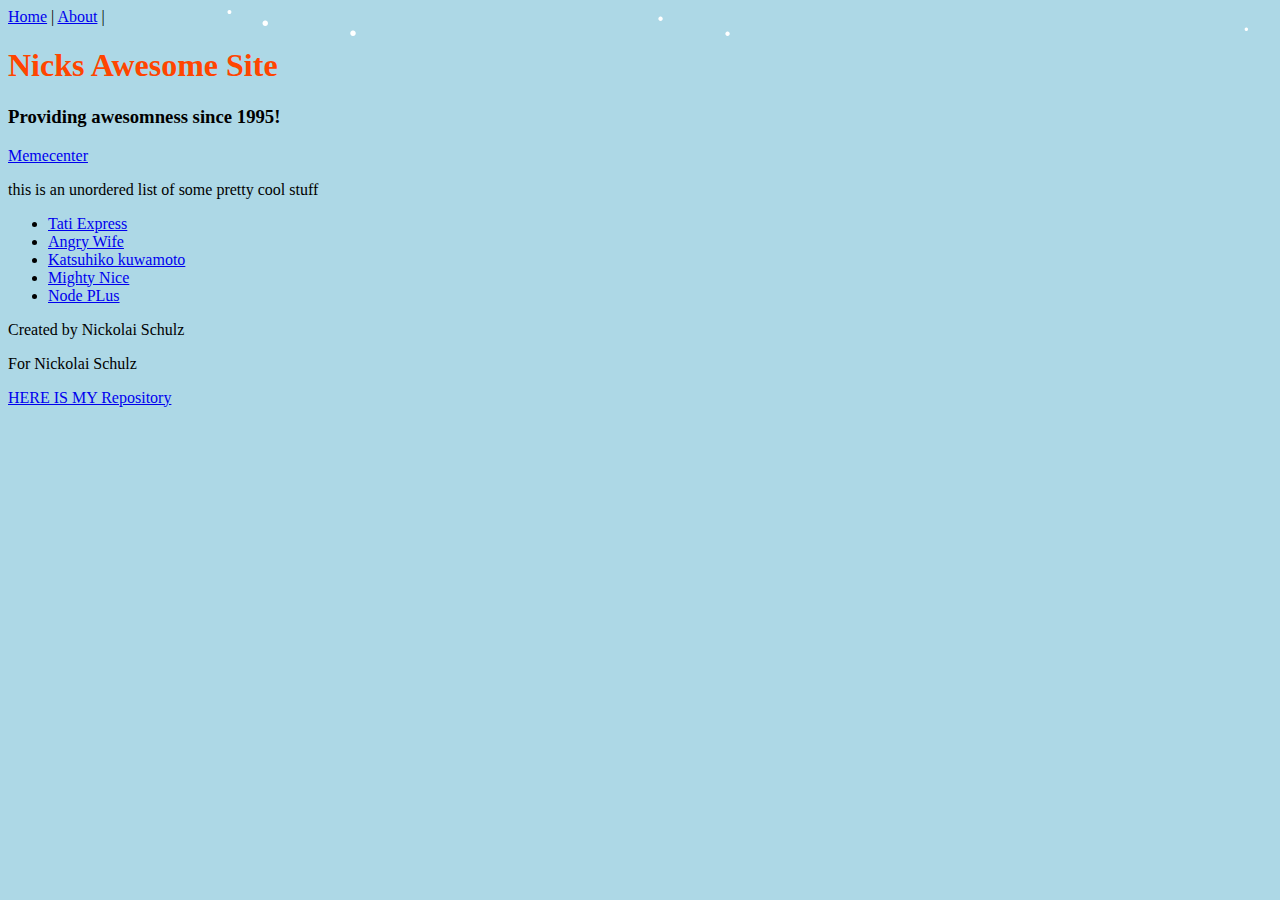
<file: index.html>
<!DOCTYPE html>
<html lang="en">
    <nav><a href="index.html">Home</a> |
    <a href="about.html">About</a> | </nav>
    <header>
        <link rel="stylesheet" href="main.css">
    <h1>Nicks Awesome Site</h1>
    <h3>Providing awesomness since 1995!</h3>
    </header>
    <head>
        <script src="snowstormv144_20131208/snowstorm.js"></script>
    <meta charset="utf-8">
    <title>Nicks Cool Site</title>
    </head>
<body>
    <a href="http://www.memecenter.com">Memecenter</a> 
    <section>
    <p>this is an unordered list of some pretty cool stuff</p>
    <ul>
    <li><a href="http://tati-express.arte.tv/fr/#/">Tati Express</a></li>
    <li><a href="http://www.angrywifegame.com/">Angry Wife</a></li>
    <li><a href="http://katsuhikokuwamoto.com/">Katsuhiko kuwamoto</a></li>
    <li><a href="http://mightynice.com.au/">Mighty Nice</a></li>
    <li><a href="http://www.nodeplus.com.cn/">Node PLus</a></li>
    </ul>
    </section>
    <link rel="stylesheet" href="main.css">
    </body>
    <footer>
        <p></p>
        <p></p>
    <p>Created by Nickolai Schulz</p>
    <p>For Nickolai Schulz</p>
    <a href="https://github.com/Nschulz1/Nschulz1.github.io">HERE IS MY Repository</a>
    </footer>
    
    
</html>
</file>
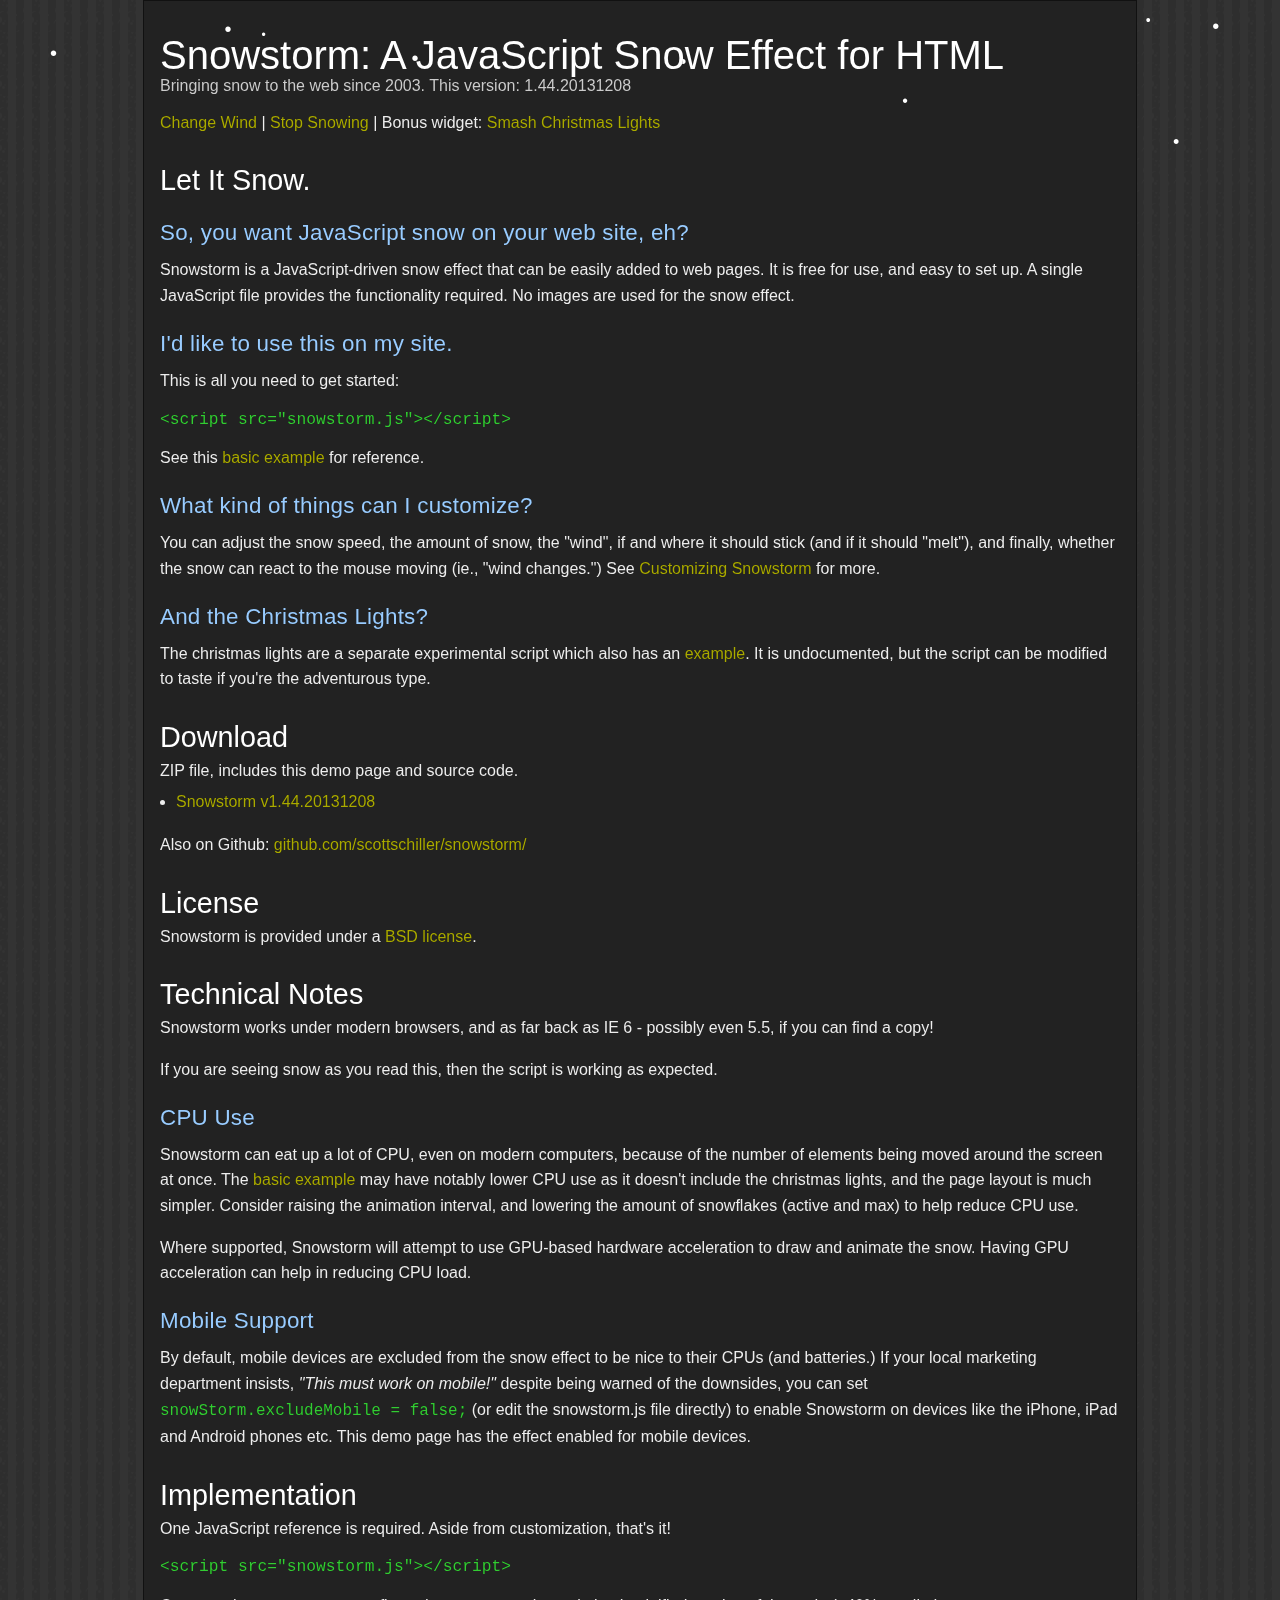
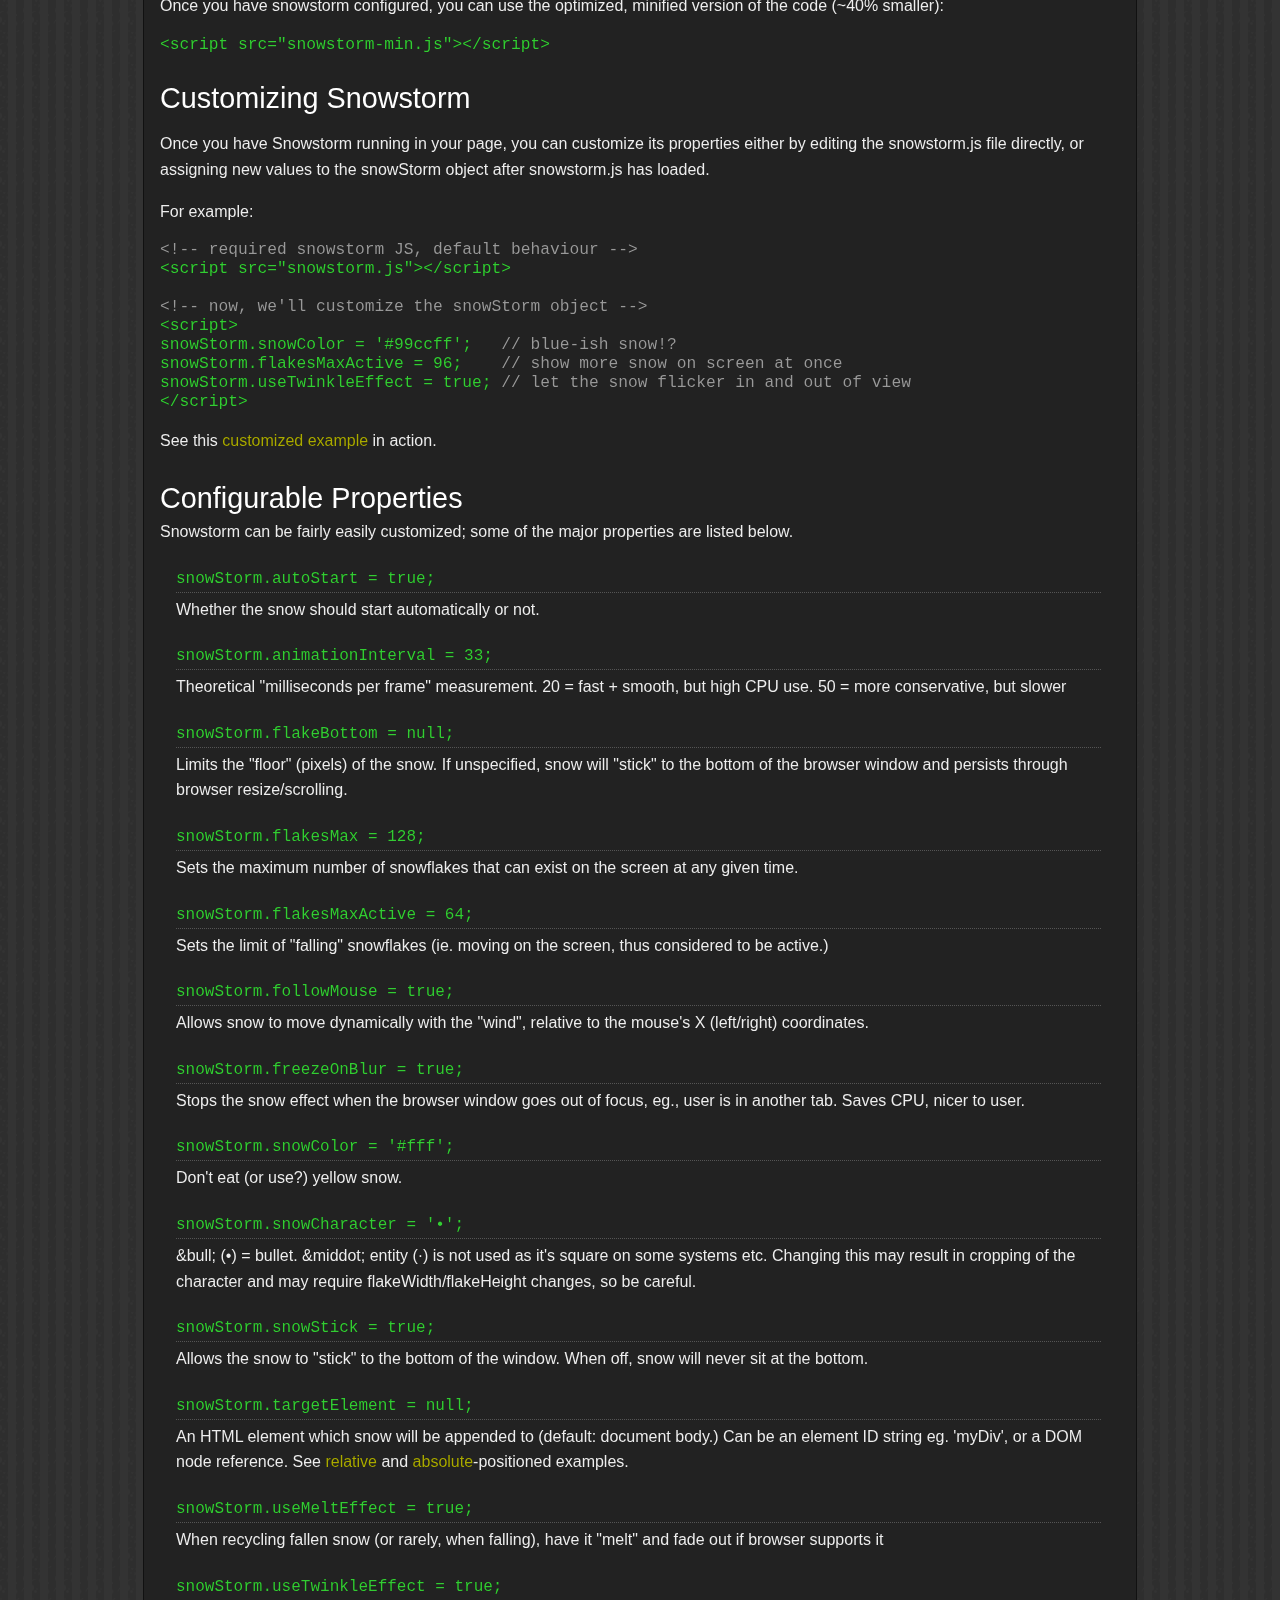
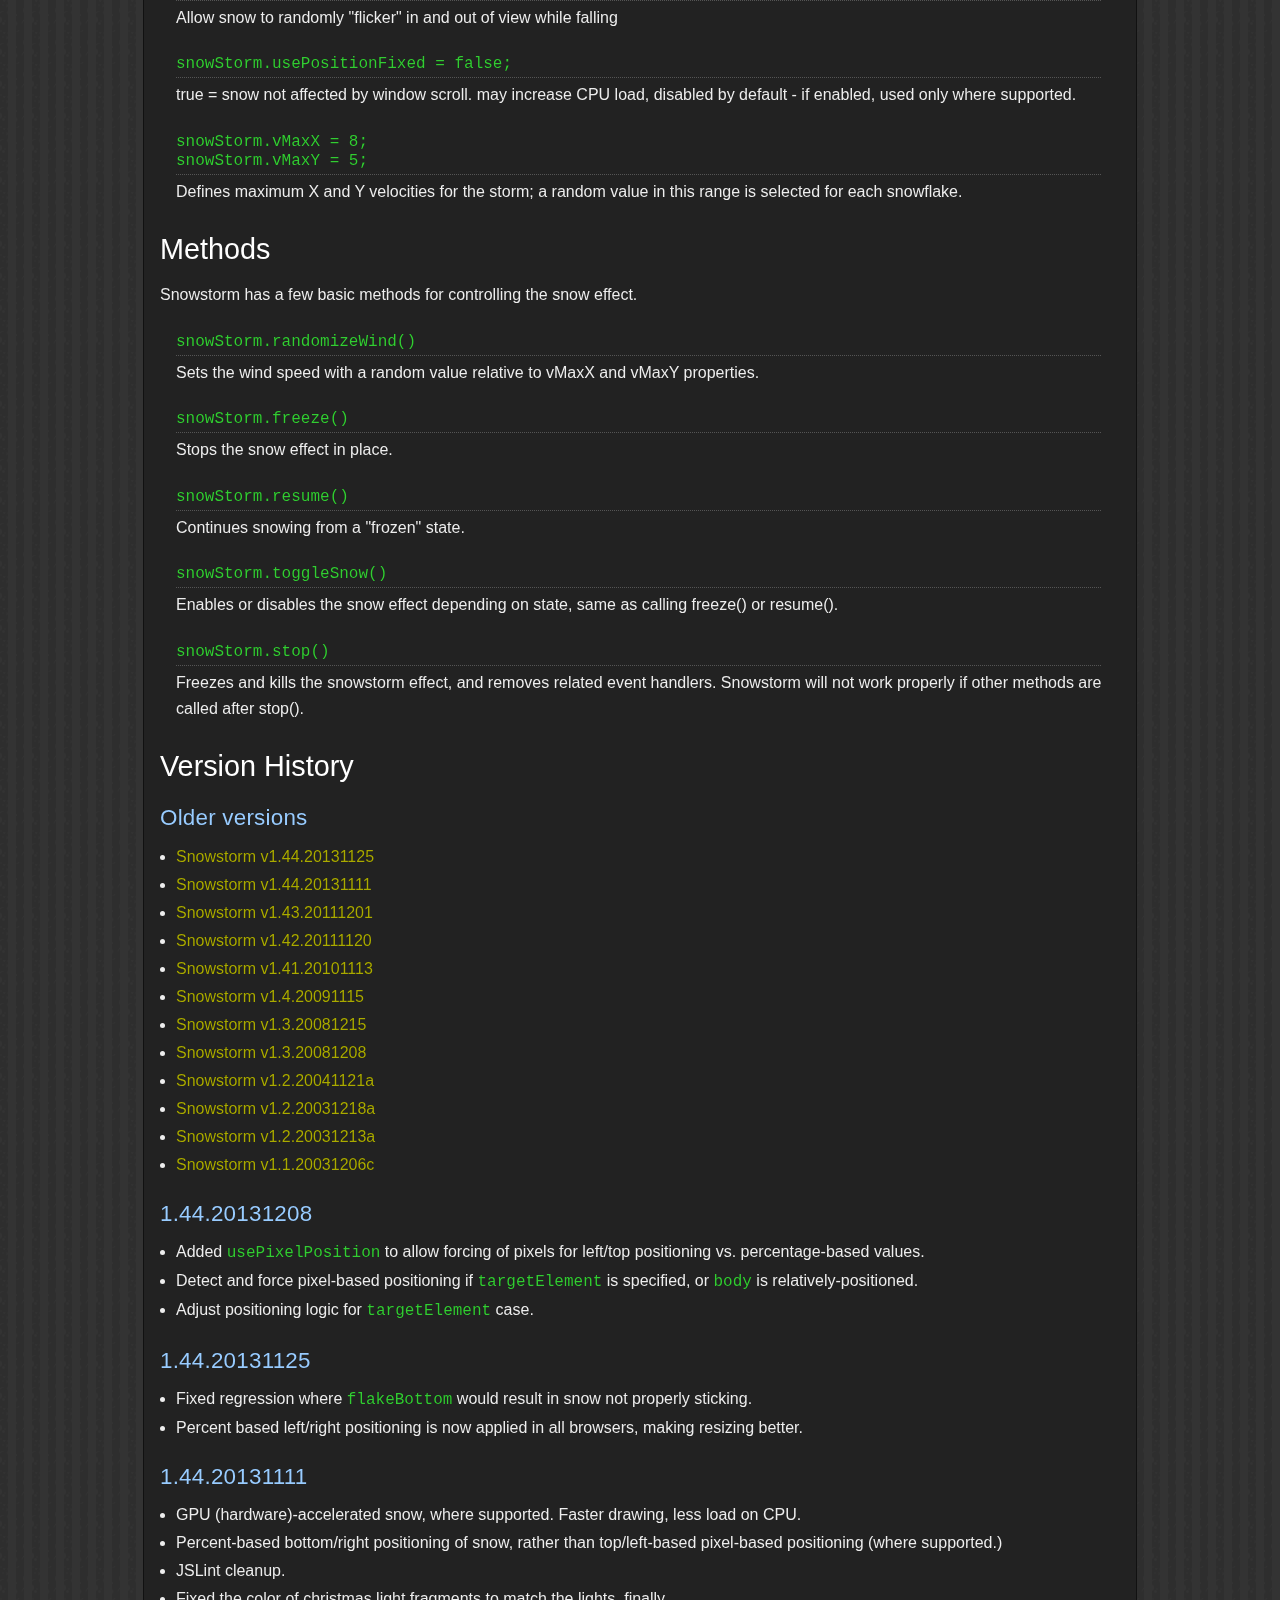
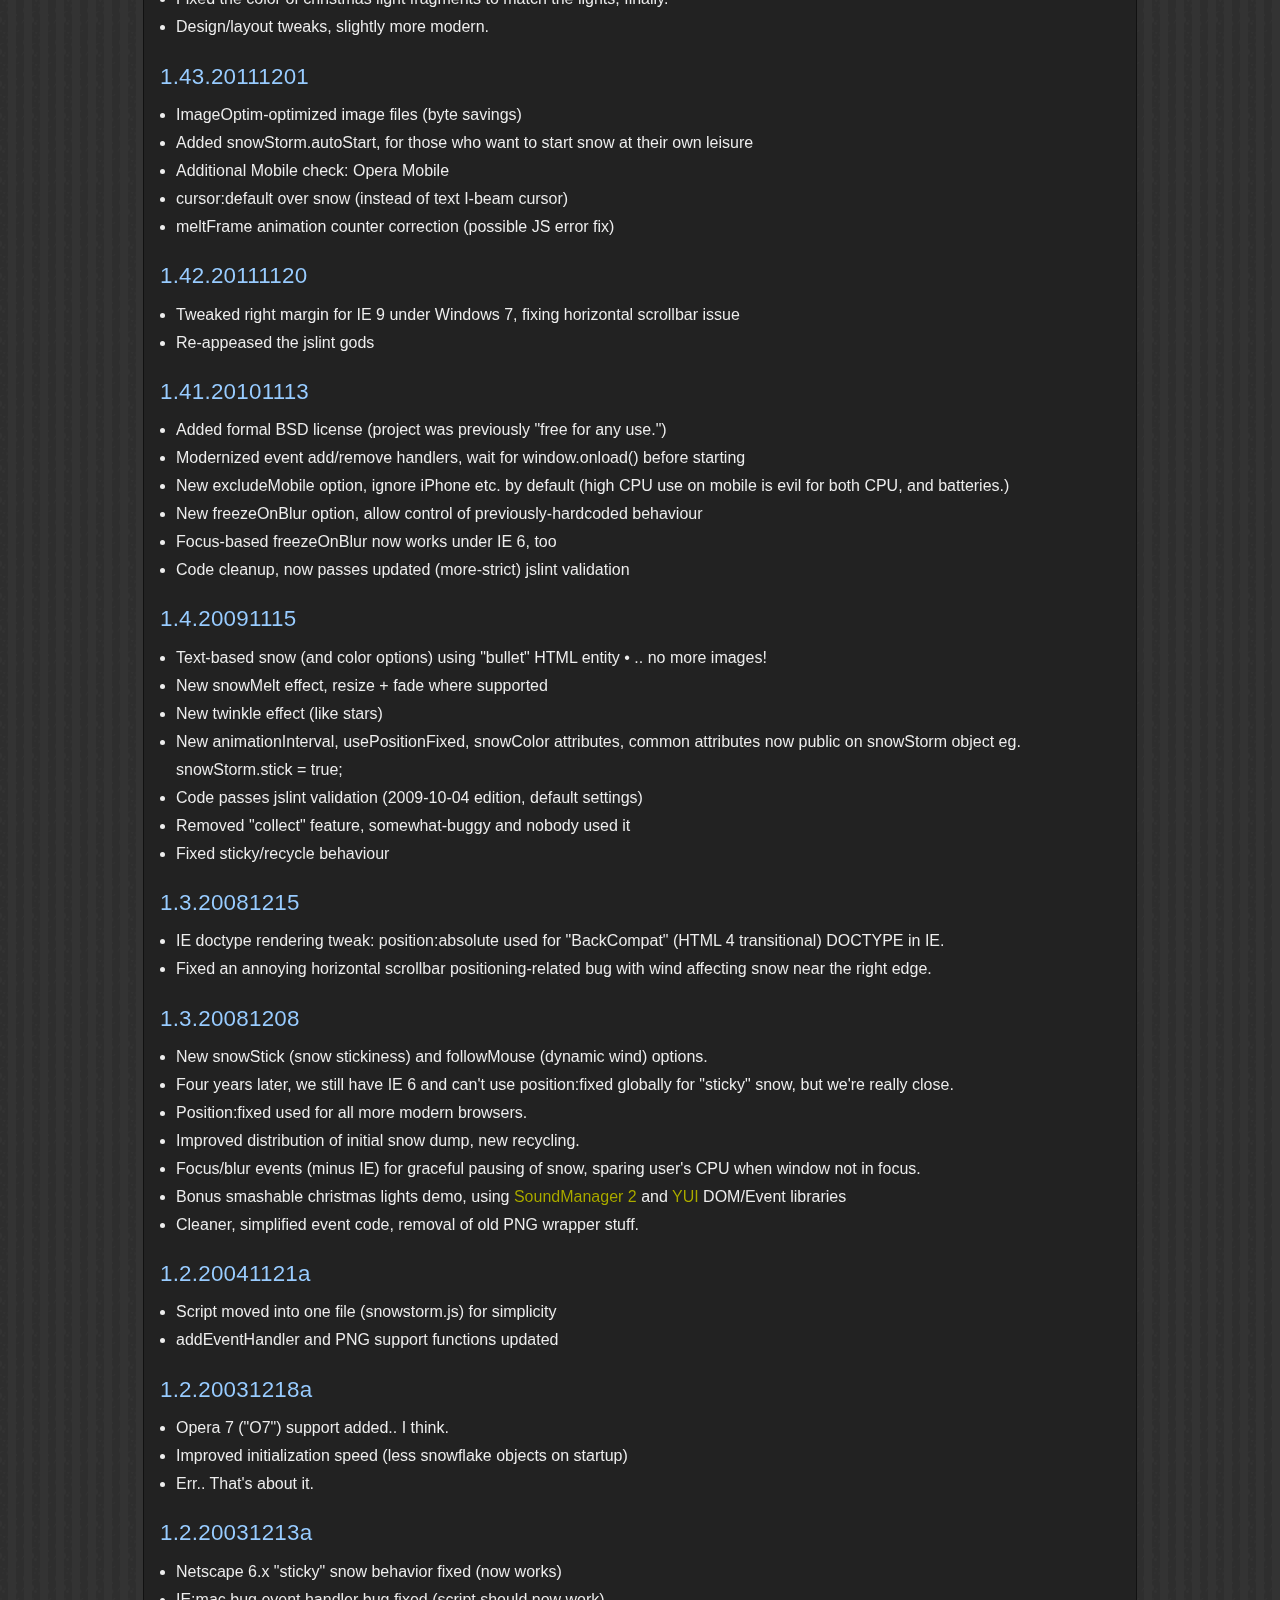
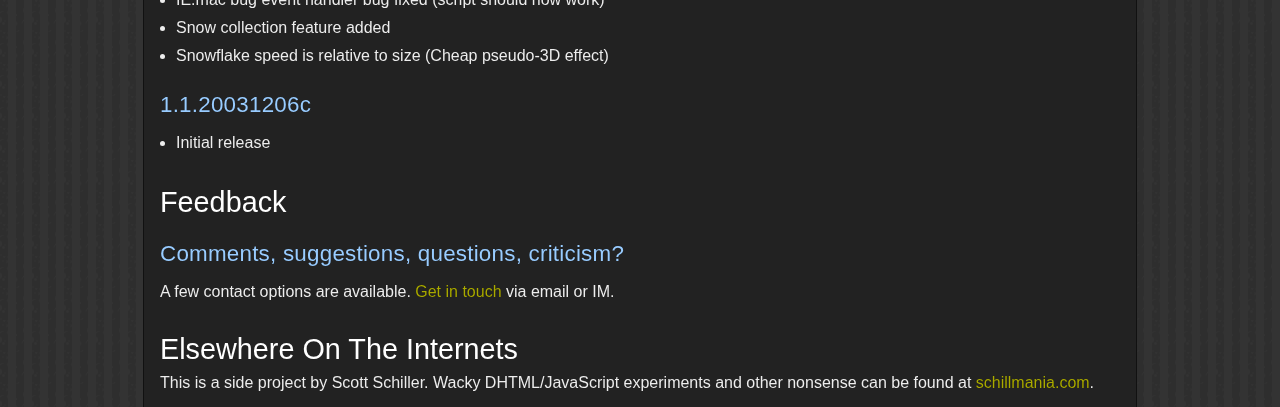
<file: snowstormv144_20131208/index.html>
<!DOCTYPE html PUBLIC "-//W3C//DTD XHTML 1.0 Strict//EN"
	"http://www.w3.org/TR/xhtml1/DTD/xhtml1-strict.dtd">
<html>
<head>
<title>JavaScript Snow: DHTML Snowstorm. Making it snow on the internets since 2003.</title>
<meta name="robots" content="noindex" />
<meta http-equiv="Content-Type" content="text/html; charset=windows-1252" />
<meta name="description" content="Realistic JavaScript snow effect for your web site. Free for any use. BSD license. Includes wind, velocity, &quot;sticky&quot; snow and fading effects. Single file, easy to set up and customize." />
<meta name="keywords" content="DHTML Snowstorm, DHTML snow, javascript snow, snow effect, Scott Schiller, Schill, Schillmania" />
<meta name="author" content="Scott Schiller" />
<meta name="copyright" content="Copyright (C) 2003 Scott Schiller" />
<meta name="language" content="en-us" />
<link type="text/css" rel="stylesheet" href="demo/demo_default.css" />

<!-- Copy the <script> tag into your own page(s) for the snow effect. That is all! (No CSS etc. is needed) -->
<script src="snowstorm.js"></script>

<!-- for the Snowstorm homepage, allow the demo to run on iPhone and mobile devices. -->
<script>snowStorm.excludeMobile = false;</script>

<!-- bonus christmas light stuff, not required for snowstorm -->
<script src="lights/soundmanager2-nodebug-jsmin.js"></script>
<script src="http://yui.yahooapis.com/combo?2.6.0/build/yahoo-dom-event/yahoo-dom-event.js&2.6.0/build/animation/animation-min.js"></script>
<script src="lights/christmaslights.js"></script>

</head>

<body>

<div id="lights">
 <!-- lights go here -->
</div>

<div id="container">

 <div id="content">

 <h1>Snowstorm: A JavaScript Snow Effect for HTML</h1>
 <p class="alt noTop">Bringing snow to the web since 2003. This version: 1.44.20131208</p>

 <p>
  <a href="#" onclick="snowStorm.randomizeWind();return false">Change Wind</a> | <a href="#" onclick="snowStorm.stop();return false">Stop Snowing</a> | Bonus widget: <a href="lights/" onclick="if (document.location.protocol != 'http') this.href=this.href+'index.html'">Smash Christmas Lights</a>
 </p>
 <p id="special" class="special">(Note: Christmas Lights are incompatible with IE 6 because of PNG images.)</p>

 <h2>Let It Snow.</h2>

 <h3>So, you want JavaScript snow on your web site, eh?</h3>
 
 <p class="first">Snowstorm is a JavaScript-driven snow effect that can be easily added to web pages. It is free for use, and easy to set up. A single JavaScript file provides the functionality required. No images are used for the snow effect.</p>

 <h3>I'd like to use this on my site.</h3>

 <p>This is all you need to get started:</p>

 <p>
  <pre>&lt;script src="snowstorm.js"&gt;&lt;/script&gt;</pre>
 </p>

 <p>See this <a href="basic-example.html" title="Simple Snowstorm demo">basic example</a> for reference.</p>

 <h3>What kind of things can I customize?</h3>

 <p>You can adjust the snow speed, the amount of snow, the "wind", if and where it should stick (and if it should "melt"), and finally, whether the snow can react to the mouse moving (ie., "wind changes.") See <a href="#customizing" title="Customizing snow storm behaviour">Customizing Snowstorm</a> for more.</p>

 <h3>And the Christmas Lights?</h3>

 <p>The christmas lights are a separate experimental script which also has an <a href="lights/" onclick="if (document.location.protocol != 'http') this.href=this.href+'index.html'">example</a>. It is undocumented, but the script can be modified to taste if you're the adventurous type.</p>

 <h2 id="download">Download</h2>
 <p class="first">ZIP file, includes this demo page and source code.</p>

 <ul>
  <li><a href="http://www.schillmania.com/projects/snowstorm/snowstormv144_20131208.zip">Snowstorm v1.44.20131208</a></li>
 </ul>

 <p>Also on Github: <a href="http://github.com/scottschiller/snowstorm/">github.com/scottschiller/snowstorm/</a></p>

 <h2 id="license">License</h2>
 <p class="first">Snowstorm is provided under a <a href="license.txt" title="Snowstorm BSD license">BSD license</a>.</p>

 <h2 id="technotes">Technical Notes</h2>

 <p class="first">Snowstorm works under modern browsers, and as far back as IE 6 - possibly even 5.5, if you can find a copy!</p>
 <p>If you are seeing snow as you read this, then the script is working as expected.</p>

 <h3>CPU Use</h3>

 <p class="first">Snowstorm can eat up a lot of CPU, even on modern computers, because of the number of elements being moved around the screen at once. The <a href="basic-example.html" title="Simple Snowstorm demo">basic example</a> may have notably lower CPU use as it doesn't include the christmas lights, and the page layout is much simpler. Consider raising the animation interval, and lowering the amount of snowflakes (active and max) to help reduce CPU use.</p>

 <p>Where supported, Snowstorm will attempt to use GPU-based hardware acceleration to draw and animate the snow. Having GPU acceleration can help in reducing CPU load.</p>

 <h3>Mobile Support</h3>

 <p>By default, mobile devices are excluded from the snow effect to be nice to their CPUs (and batteries.) If your local marketing department insists, <i>"This must work on mobile!"</i> despite being warned of the downsides, you can set <code style="white-space:nowrap">snowStorm.excludeMobile = false;</code> (or edit the snowstorm.js file directly) to enable Snowstorm on devices like the iPhone, iPad and Android phones etc. This demo page has the effect enabled for mobile devices.</p>

 <h2 id="howto">Implementation</h2>

 <p class="first">One JavaScript reference is required. Aside from customization, that's it!</p>

<pre>
&lt;script src="snowstorm.js"&gt;&lt;/script&gt;
</pre>

 <p>Once you have snowstorm configured, you can use the optimized, minified version of the code (~40% smaller):</p>

 <p>
  <pre>&lt;script src="snowstorm-min.js"&gt;&lt;/script&gt;</pre>
 </p>

 <h2 id="customizing">Customizing Snowstorm</h2>

 <p>Once you have Snowstorm running in your page, you can customize its properties either by editing the snowstorm.js file directly, or assigning new values to the snowStorm object after snowstorm.js has loaded.</p>

 <p>For example:</p>

<pre>
<span>&lt;!-- required snowstorm JS, default behaviour --&gt;</span>
&lt;script src="snowstorm.js"&gt;&lt;/script&gt;

<span>&lt;!-- now, we'll customize the snowStorm object --&gt;</span>
&lt;script&gt;
snowStorm.snowColor = '#99ccff'; <span>  // blue-ish snow!?</span>
snowStorm.flakesMaxActive = 96;  <span>  // show more snow on screen at once</span>
snowStorm.useTwinkleEffect = true; <span>// let the snow flicker in and out of view</span>
&lt;/script&gt;
</pre>

 <p>See this <a href="basic-example-customized.html" title="Snowstorm with custom options">customized example</a> in action.</p>

 <h2 id="properties">Configurable Properties</h2>

 <p class="first">Snowstorm can be fairly easily customized; some of the major properties are listed below.</p>

 <dl>

  <dt><code>snowStorm.autoStart = true;</code></dt>
  <dd>Whether the snow should start automatically or not.</dd>

  <dt><code>snowStorm.animationInterval = 33;</code></dt>
  <dd>Theoretical "milliseconds per frame" measurement. 20 = fast + smooth, but high CPU use. 50 = more conservative, but slower</dd>

  <dt><code>snowStorm.flakeBottom = null;</code></dt>
  <dd>Limits the "floor" (pixels) of the snow. If unspecified, snow will "stick" to the bottom of the browser window and persists through browser resize/scrolling.</dd>

  <dt><code>snowStorm.flakesMax = 128;</code></dt>
  <dd>Sets the maximum number of snowflakes that can exist on the screen at any given time.</dd>

  <dt><code>snowStorm.flakesMaxActive = 64;</code></dt>
  <dd>Sets the limit of "falling" snowflakes (ie. moving on the screen, thus considered to be active.)</dd>

  <dt><code>snowStorm.followMouse = true;</code></dt>
  <dd>Allows snow to move dynamically with the "wind", relative to the mouse's X (left/right) coordinates.</dd>

  <dt><code>snowStorm.freezeOnBlur = true;</code></dt>
  <dd>Stops the snow effect when the browser window goes out of focus, eg., user is in another tab. Saves CPU, nicer to user.</dd>

  <dt><code>snowStorm.snowColor = '#fff';</code></dt>
  <dd>Don't eat (or use?) yellow snow.</dd>

  <dt><code>snowStorm.snowCharacter = '&bull;';</code></dt>
  <dd>&amp;bull; (&bull;) = bullet. &amp;middot; entity (&middot;) is not used as it's square on some systems etc. Changing this may result in cropping of the character and may require flakeWidth/flakeHeight changes, so be careful.</dd>

  <dt><code>snowStorm.snowStick = true;</code></dt>
  <dd>Allows the snow to "stick" to the bottom of the window. When off, snow will never sit at the bottom.</dd>

  <dt><code>snowStorm.targetElement = null;</code></dt>
  <dd>An HTML element which snow will be appended to (default: document body.) Can be an element ID string eg. 'myDiv', or a DOM node reference. See <a href="target-element-relative-example.html">relative</a> and <a href="target-element-absolute-example.html">absolute</a>-positioned examples.</dd>

  <dt><code>snowStorm.useMeltEffect = true;</code></dt>
  <dd>When recycling fallen snow (or rarely, when falling), have it "melt" and fade out if browser supports it</dd>

  <dt><code>snowStorm.useTwinkleEffect = true;</code></dt>
  <dd>Allow snow to randomly "flicker" in and out of view while falling</dd>

  <dt><code>snowStorm.usePositionFixed = false;</code></dt>
  <dd>true = snow not affected by window scroll. may increase CPU load, disabled by default - if enabled, used only where supported.</dd>

  <dt><code>snowStorm.vMaxX = 8;<br />snowStorm.vMaxY = 5;</code></dt>
  <dd>Defines maximum X and Y velocities for the storm; a random value in this range is selected for each snowflake.</dd>

 </dl>

 <h2 id="methods">Methods</h2>

 <p>Snowstorm has a few basic methods for controlling the snow effect.</p>

 <dl>

  <dt><code>snowStorm.randomizeWind()</code></dt>
  <dd>Sets the wind speed with a random value relative to vMaxX and vMaxY properties.</dd>

  <dt><code>snowStorm.freeze()</code></dt>
  <dd>Stops the snow effect in place.</dd>

  <dt><code>snowStorm.resume()</code></dt>
  <dd>Continues snowing from a "frozen" state.</dd>

  <dt><code>snowStorm.toggleSnow()</code></dt>
  <dd>Enables or disables the snow effect depending on state, same as calling freeze() or resume().</dd>

  <dt><code>snowStorm.stop()</code></dt>
  <dd>Freezes and kills the snowstorm effect, and removes related event handlers. Snowstorm will not work properly if other methods are called after stop().</dd>

 </dl>

 <h2 id="versionhistory">Version History</h2>

 <h3 id="oldversions">Older versions</h3>
 <ul>
  <li><a href="http://www.schillmania.com/projects/snowstorm/snowstormv144_20131125.zip">Snowstorm v1.44.20131125</a></li>
  <li><a href="http://www.schillmania.com/projects/snowstorm/snowstormv144_20131111.zip">Snowstorm v1.44.20131111</a></li>
  <li><a href="http://www.schillmania.com/projects/snowstorm/snowstormv143_20111201.zip">Snowstorm v1.43.20111201</a></li>
  <li><a href="http://www.schillmania.com/projects/snowstorm/snowstormv142_20111120.zip">Snowstorm v1.42.20111120</a></li>
  <li><a href="http://www.schillmania.com/projects/snowstorm/snowstormv141_20101113.zip">Snowstorm v1.41.20101113</a></li>
  <li><a href="http://www.schillmania.com/projects/snowstorm/snowstormv14_20091115.zip">Snowstorm v1.4.20091115</a></li>
  <li><a href="http://www.schillmania.com/projects/snowstorm/snowstormv13_20081215.zip">Snowstorm v1.3.20081215</a></li>
  <li><a href="http://www.schillmania.com/projects/snowstorm/snowstormv13_20081208.zip">Snowstorm v1.3.20081208</a></li>
  <li><a href="http://www.schillmania.com/projects/snowstorm/snowstorm_20041121a.zip">Snowstorm v1.2.20041121a</a></li>
  <li><a href="http://www.schillmania.com/projects/snowstorm/snowstorm_20031218a.zip">Snowstorm v1.2.20031218a</a></li>
  <li><a href="http://www.schillmania.com/projects/snowstorm/snowstorm_20031213a.zip">Snowstorm v1.2.20031213a</a></li>
  <li><a href="http://www.schillmania.com/projects/snowstorm/snowstorm_20031206c.zip">Snowstorm v1.1.20031206c</a></li>
 </ul>

 <h3>1.44.20131208</h3>
 <ul>
  <li>Added <code>usePixelPosition</code> to allow forcing of pixels for left/top positioning vs. percentage-based values.</li>
  <li>Detect and force pixel-based positioning if <code>targetElement</code> is specified, or <code>body</code> is relatively-positioned.</li>
  <li>Adjust positioning logic for <code>targetElement</code> case.</li>
 </ul>


 <h3>1.44.20131125</h3>
 <ul>
  <li>Fixed regression where <code>flakeBottom</code> would result in snow not properly sticking.</li>
  <li>Percent based left/right positioning is now applied in all browsers, making resizing better.</li>
 </ul>

 <h3>1.44.20131111</h3>
 <ul>
  <li>GPU (hardware)-accelerated snow, where supported. Faster drawing, less load on CPU.</li>
  <li>Percent-based bottom/right positioning of snow, rather than top/left-based pixel-based positioning (where supported.)</li>
  <li>JSLint cleanup.</li>
  <li>Fixed the color of christmas light fragments to match the lights, finally.</li>
  <li>Design/layout tweaks, slightly more modern.</li>
 </ul>

 <h3>1.43.20111201</h3>
 <ul>
  <li>ImageOptim-optimized image files (byte savings)</li>
  <li>Added snowStorm.autoStart, for those who want to start snow at their own leisure</li>
  <li>Additional Mobile check: Opera Mobile</li>
  <li>cursor:default over snow (instead of text I-beam cursor)</li>
  <li>meltFrame animation counter correction (possible JS error fix)</li>
 </ul>

 <h3>1.42.20111120</h3>
 <ul>
  <li>Tweaked right margin for IE 9 under Windows 7, fixing horizontal scrollbar issue</li>
  <li>Re-appeased the jslint gods</li>
 </ul>

 <h3>1.41.20101113</h3>
 <ul>
  <li>Added formal BSD license (project was previously "free for any use.")</li>
  <li>Modernized event add/remove handlers, wait for window.onload() before starting</li>
  <li>New excludeMobile option, ignore iPhone etc. by default (high CPU use on mobile is evil for both CPU, and batteries.)</li>
  <li>New freezeOnBlur option, allow control of previously-hardcoded behaviour</li>
  <li>Focus-based freezeOnBlur now works under IE 6, too</li>
  <li>Code cleanup, now passes updated (more-strict) jslint validation</li>
 </ul>

 <h3>1.4.20091115</h3>
 <ul>
  <li>Text-based snow (and color options) using "bullet" HTML entity &bull; .. no more images!</li>
  <li>New snowMelt effect, resize + fade where supported</li>
  <li>New twinkle effect (like stars)</li>
  <li>New animationInterval, usePositionFixed, snowColor attributes, common attributes now public on snowStorm object eg. snowStorm.stick = true;</li>
  <li>Code passes jslint validation (2009-10-04 edition, default settings)</li>
  <li>Removed "collect" feature, somewhat-buggy and nobody used it</li>
  <li>Fixed sticky/recycle behaviour</li>
 </ul>

 <h3>1.3.20081215</h3>
 <ul>
  <li>IE doctype rendering tweak: position:absolute used for "BackCompat" (HTML 4 transitional) DOCTYPE in IE.</li>
  <li>Fixed an annoying horizontal scrollbar positioning-related bug with wind affecting snow near the right edge.</li>
 </ul>

 <h3>1.3.20081208</h3>
 <ul>
  <li>New snowStick (snow stickiness) and followMouse (dynamic wind) options.</li>
  <li>Four years later, we still have IE 6 and can't use position:fixed globally for "sticky" snow, but we're really close.</li>
  <li>Position:fixed used for all more modern browsers.</li>
  <li>Improved distribution of initial snow dump, new recycling.</li>
  <li>Focus/blur events (minus IE) for graceful pausing of snow, sparing user's CPU when window not in focus.</li>
  <li>Bonus smashable christmas lights demo, using <a href="http://schillmania.com/projects/soundmanager2/" title="JavaScript Sound api, play mp3s with JavaScript">SoundManager 2</a> and <a href="http://developer.yahoo.com/yui/" title="Yahoo! User Interface Library">YUI</a> DOM/Event libraries</li>
  <li>Cleaner, simplified event code, removal of old PNG wrapper stuff.</li>
 </ul>

 <h3>1.2.20041121a</h3>
 <ul>
  <li>Script moved into one file (snowstorm.js) for simplicity</li>
  <li>addEventHandler and PNG support functions updated</li>
 </ul>

 <h3>1.2.20031218a</h3>
 <ul>
  <li>Opera 7 ("O7") support added.. I think.</li>
  <li>Improved initialization speed (less snowflake objects on startup)</li>
  <li>Err.. That's about it.</li>
 </ul>

 <h3>1.2.20031213a</h3>
 <ul>
  <li>Netscape 6.x "sticky" snow behavior fixed (now works)</li>
  <li>IE:mac bug event handler bug fixed (script should now work)</li>
  <li>Snow collection feature added</li>
  <li>Snowflake speed is relative to size (Cheap pseudo-3D effect)</li>
 </ul>

 <h3>1.1.20031206c</h3>
 <ul>
  <li>Initial release</li>
 </ul>

 <h2 id="feedback">Feedback</h2>
 <h3>Comments, suggestions, questions, criticism?</h3>
 <p class="first">
   A few contact options are available. <a href="http://schillmania.com/content/react/contact/" title="Scott Schiller's contact information">Get in touch</a> via email or IM.
 </p>

 <h2 id="elsewhere">Elsewhere On The Internets</h2>
 <p class="first">
  This is a side project by Scott Schiller. Wacky DHTML/JavaScript experiments and other nonsense can be found at <a href="http://www.schillmania.com/" title="Scott's personal experimental DHTML site">schillmania.com</a>.
 </p>

 </div>

</div>

<!-- stats/counter stuff for my web site. You don't need this for the snow effect to work. -->
<script type="text/javascript" src="http://include.reinvigorate.net/re_.js"></script>
<script type="text/javascript">
try {
reinvigorate.track("vq4zg-s08a9v69iv");
} catch(err) {}
</script>

</body>
</html>
</file>
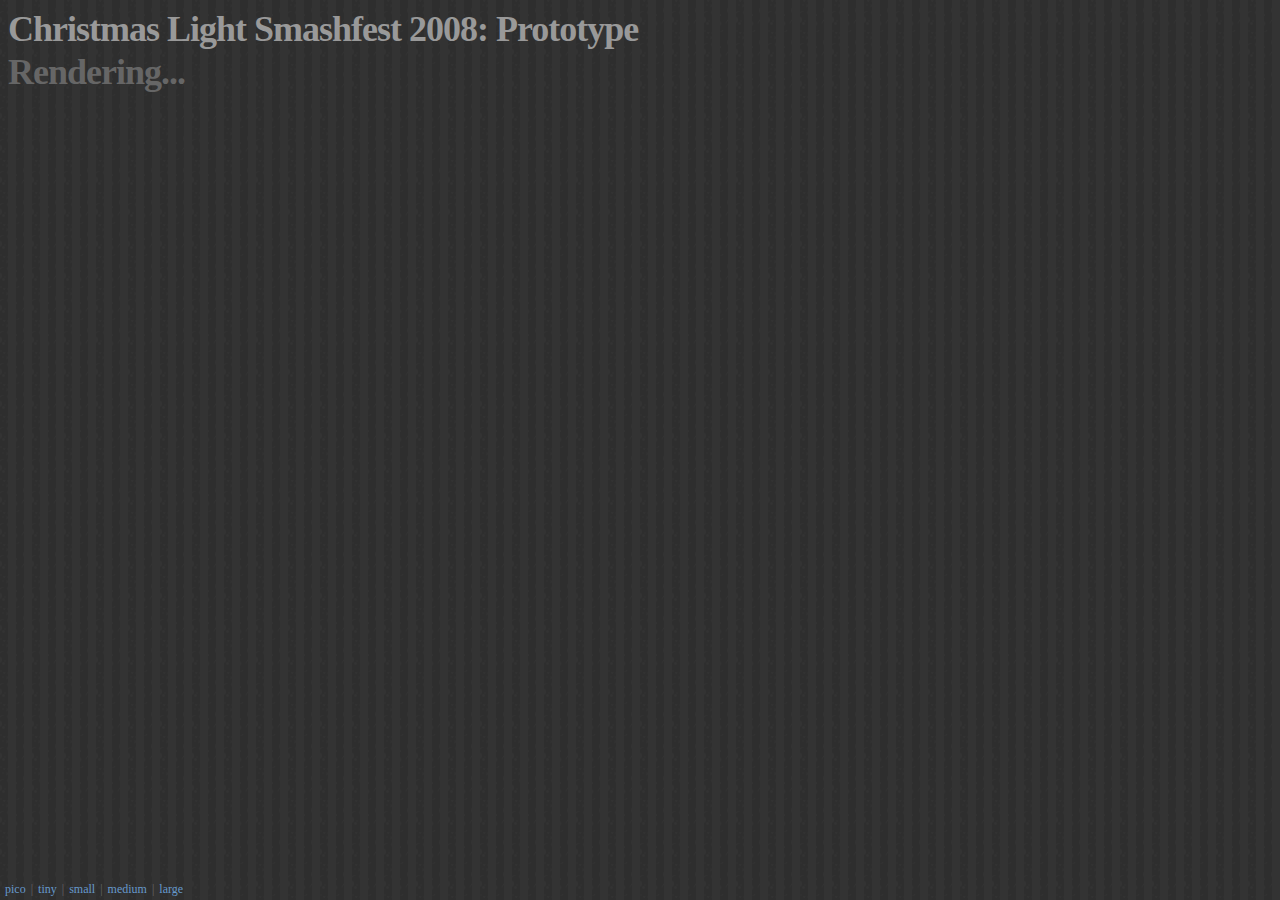
<file: snowstormv144_20131208/lights/index.html>
<html>
<head>
<title>Smashable Christmas Lights</title>
<link rel="stylesheet" media="screen" href="christmaslights.css" />
<script type="text/javascript" src="soundmanager2-nodebug-jsmin.js"></script>
<script type="text/javascript" src="http://yui.yahooapis.com/combo?2.6.0/build/yahoo-dom-event/yahoo-dom-event.js&2.6.0/build/animation/animation-min.js"></script>
<script type="text/javascript" src="christmaslights.js"></script>
<script type="text/javascript">
var urlBase = './';
soundManager.url = './';
</script>
</head>

<body>

<div>

 <div id="loading">
  <h1>Christmas Light Smashfest 2008: Prototype</h1>
  <h2>Rendering...</h2>
 </div>

 <div id="lights">
  <!-- lights go here -->
 </div>

 <div style="position:absolute;bottom:3px;left:3px">
  <a href="?size=pico">pico</a> | <a href="?size=tiny">tiny</a> | <a href="?size=small">small</a> | <a href="?size=medium">medium</a> | <a href="?size=large">large</a>
 </div>

</div>



</body>
</html>
</file>
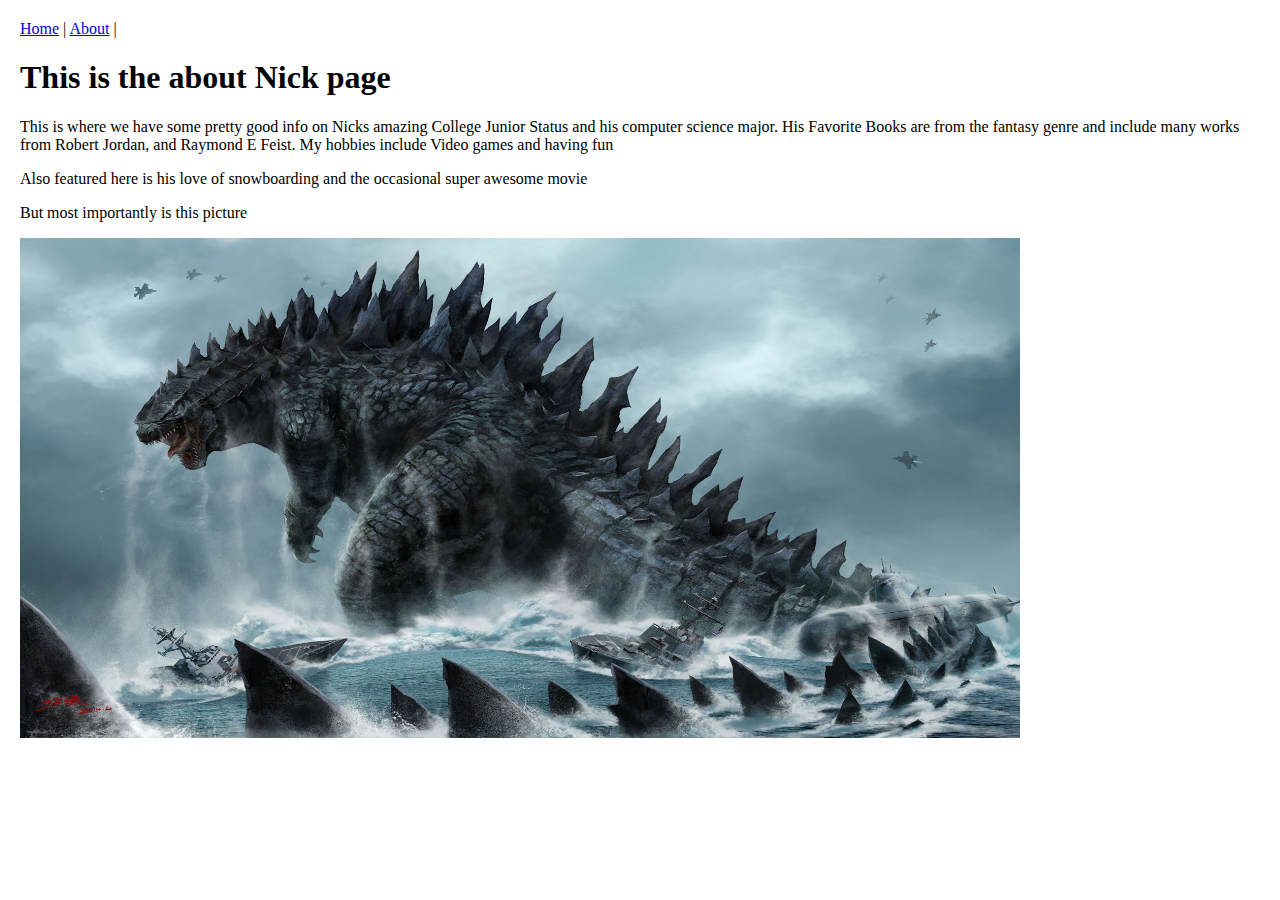
<file: about.html>
<html lang = "en">
<DOCTYPE html>
    <link rel="stylesheet" href="box-model/box-model.css">
    <nav><a href="index.html">Home</a> |
    <a href="about.html">About</a> | </nav>
<header>
    <h1>This is the about Nick page</h1>
    </header>
    <body>
    <link rel="stylesheet" href="box-model/box-model.css">
    <p>This is where we have some pretty good info on Nicks amazing College Junior Status and his computer science major.  His Favorite Books are from the fantasy genre and include many works from Robert Jordan, and Raymond E Feist. My hobbies include Video games and having fun</p>
    <p>Also featured here is his love of snowboarding and the occasional super awesome movie</p>
        <p>But most importantly is this picture</p>
        <img src="Godzilla.jpg" height="500" width="1000">
    </body>
</DOCTYPE>
</html>
</file>
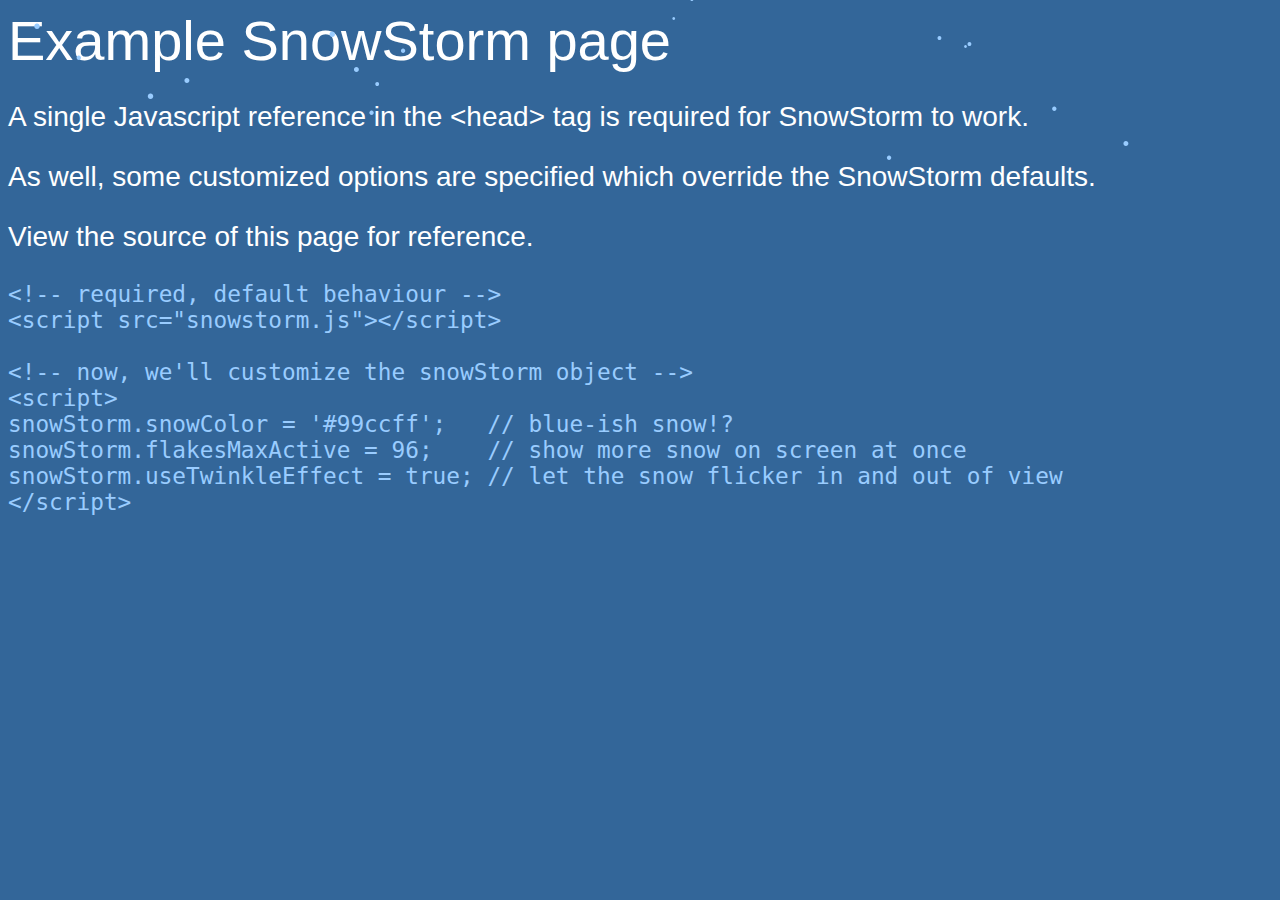
<file: snowstormv144_20131208/basic-example-customized.html>
<!DOCTYPE html PUBLIC "-//W3C//DTD XHTML 1.0 Strict//EN"
	"http://www.w3.org/TR/xhtml1/DTD/xhtml1-strict.dtd">
<html>
<head>
<title>DHTML SnowStorm: Basic Example</title>
<script type="text/javascript" src="snowstorm.js"></script>
<script type="text/javascript">
snowStorm.snowColor = '#99ccff'; // blue-ish snow!?
snowStorm.flakesMaxActive = 96;  // show more snow on screen at once
snowStorm.useTwinkleEffect = true; // let the snow flicker in and out of view
</script>
</head>

<body style="background:#336699;font:100 1.75em helvetica neue, helvetica,arial,verdana,sans-serif;color:#fff">

<h1 style="font-size:2em;margin:0px;font-weight:100">Example SnowStorm page</h1>

<p>
 A single Javascript reference in the &lt;head&gt; tag is required for SnowStorm to work.
</p>

<p>
 As well, some customized options are specified which override the SnowStorm defaults.
</p>

<p>
 View the source of this page for reference.
</p>

<pre style="color:#99ccff">
&lt;!-- required, default behaviour --&gt;
&lt;script src="snowstorm.js"&gt;&lt;/script&gt;

&lt;!-- now, we'll customize the snowStorm object --&gt;
&lt;script&gt;
snowStorm.snowColor = '#99ccff';   // blue-ish snow!?
snowStorm.flakesMaxActive = 96;    // show more snow on screen at once
snowStorm.useTwinkleEffect = true; // let the snow flicker in and out of view
&lt;/script&gt;
</pre>

</body>
</html>
</file>
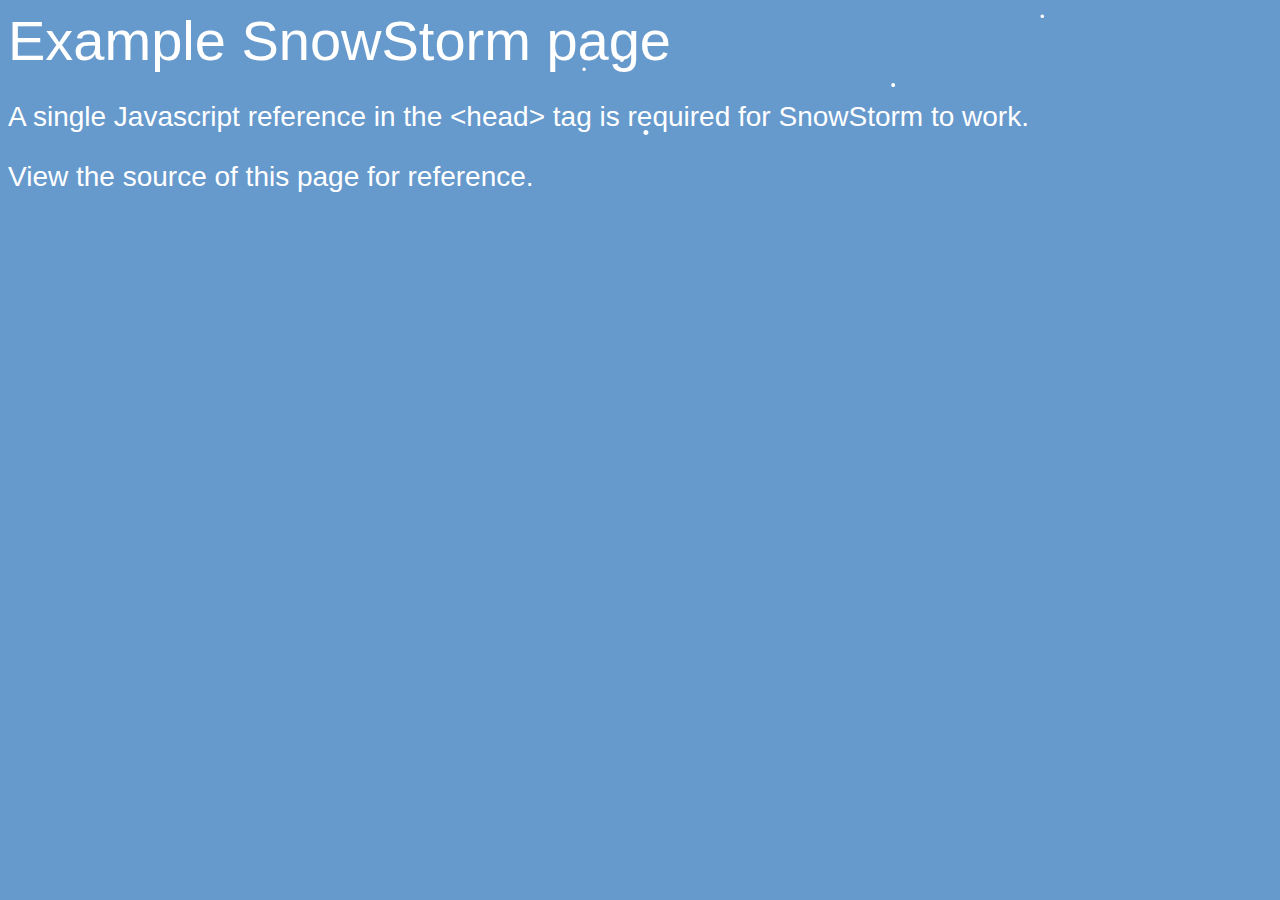
<file: snowstormv144_20131208/basic-example.html>
<!DOCTYPE html PUBLIC "-//W3C//DTD XHTML 1.0 Strict//EN"
	"http://www.w3.org/TR/xhtml1/DTD/xhtml1-strict.dtd">
<html>
<head>
<title>DHTML SnowStorm: Basic Example</title>
<script type="text/javascript" src="snowstorm.js"></script>
</head>

<body style="background:#6699cc;font:100 1.75em helvetica neue, helvetica,arial,verdana,sans-serif;color:#fff">

<h1 style="font-size:2em;margin:0px;font-weight:100">Example SnowStorm page</h1>

<p>
 A single Javascript reference in the &lt;head&gt; tag is required for SnowStorm to work.
</p>

<p>
 View the source of this page for reference.
</p>

</body>
</html>
</file>
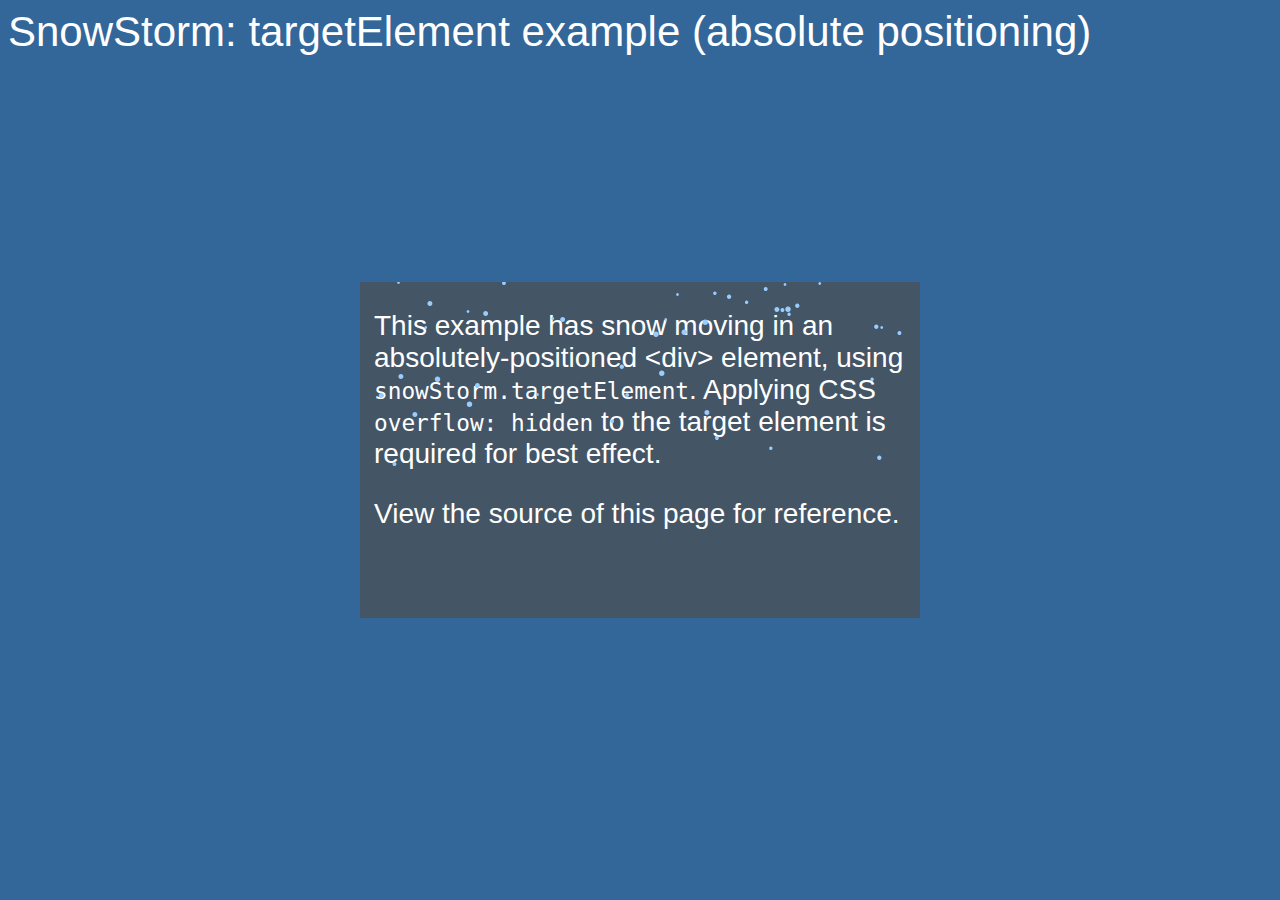
<file: snowstormv144_20131208/target-element-absolute-example.html>
<!DOCTYPE html PUBLIC "-//W3C//DTD XHTML 1.0 Strict//EN"
	"http://www.w3.org/TR/xhtml1/DTD/xhtml1-strict.dtd">
<html>
<head>
<title>DHTML SnowStorm: targetElement example</title>
<style type="text/css">

#snow-target {
 /**
  * absolute-positioned example, snow is appended to this element.
  * overflow: hidden is recommended for best effect.
  */
 position: absolute;
 top: 50%;
 left: 50%;
 width: 20em;
 height: 12em;
 margin-left: -10em;
 margin-top: -6em;
 background: #445566;
 overflow: hidden;
}
</style>

<script type="text/javascript" src="snowstorm.js"></script>

<script type="text/javascript">

// blue-ish snow!?
snowStorm.snowColor = '#99ccff';

// append the snow to this element (by ID or direct DOM node reference)
snowStorm.targetElement = 'snow-target';

</script>
</head>

<body style="background:#336699;font:100 1.75em helvetica neue, helvetica,arial,verdana,sans-serif;color:#fff">

<h1 style="font-size:1.5em;margin:0px;font-weight:100">SnowStorm: targetElement example (absolute positioning)</h1>

<div id="snow-target">

 <div style="padding:0px 0.5em">

  <p>
   This example has snow moving in an absolutely-positioned &lt;div&gt; element, using <code>snowStorm.targetElement</code>. Applying CSS <code>overflow: hidden</code> to the target element is required for best effect.
  </p>

  <p>
   View the source of this page for reference.
  </p>

 </div>

</div>

</body>
</html>
</file>
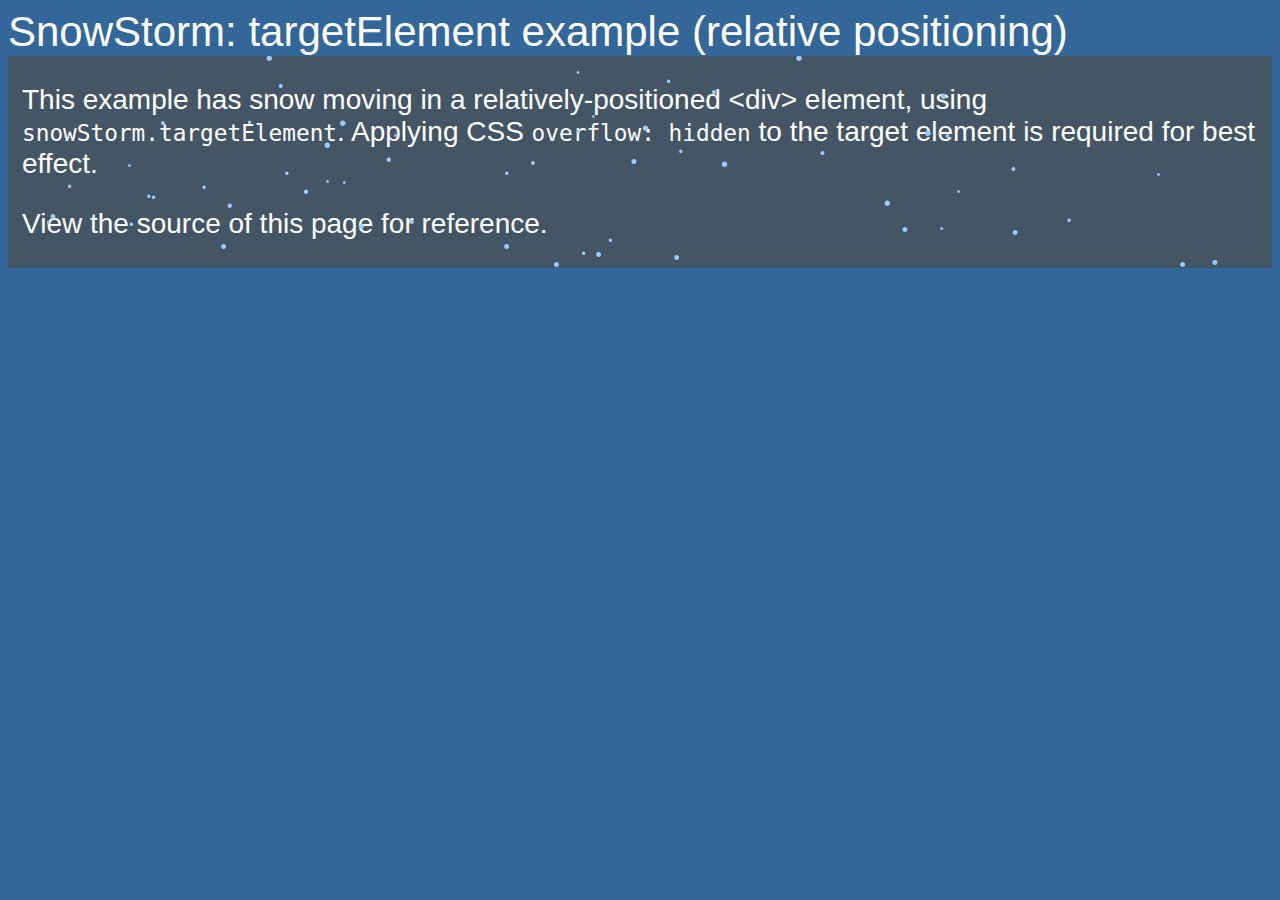
<file: snowstormv144_20131208/target-element-relative-example.html>
<!DOCTYPE html PUBLIC "-//W3C//DTD XHTML 1.0 Strict//EN"
	"http://www.w3.org/TR/xhtml1/DTD/xhtml1-strict.dtd">
<html>
<head>
<title>DHTML SnowStorm: targetElement example</title>
<style type="text/css">

#snow-target {
 /**
  * absolute-positioned example, snow is appended to this element.
  * overflow: hidden is recommended for best effect.
  */
 position: relative;
 background: #445566;
 overflow: hidden;
 _zoom: 1; /* IE 6 display fix */
}
</style>

<script type="text/javascript" src="snowstorm.js"></script>

<script type="text/javascript">

// blue-ish snow!?
snowStorm.snowColor = '#99ccff';

// append the snow to this element (by ID or direct DOM node reference)
snowStorm.targetElement = 'snow-target';

</script>
</head>

<body style="background:#336699;font:100 1.75em helvetica neue, helvetica,arial,verdana,sans-serif;color:#fff">

<h1 style="font-size:1.5em;margin:0px;font-weight:100">SnowStorm: targetElement example (relative positioning)</h1>

<div id="snow-target">

 <div style="padding:0px 0.5em">

  <p>
   This example has snow moving in a relatively-positioned &lt;div&gt; element, using <code>snowStorm.targetElement</code>. Applying CSS <code>overflow: hidden</code> to the target element is required for best effect.
  </p>

  <p>
   View the source of this page for reference.
  </p>

 </div>

</div>

</body>
</html>
</file>
<file: main.css>
body{color:black;
background:lightblue}

h1{color:orangered}
header{color:black}
</file>
<file: snowstormv144_20131208/demo/demo_default.css>
/*

 SnowStorm demo page CSS
 -----------------------

 None of this is needed for the snow effect to work - it's strictly to make the demo/documentation look pretty.

*/

body {
 margin:0px;
 padding:0px;
 background:#333 url(../lights/image/bg-strip-dark.png);
 color:#eeeeee;
 font-family:helvetica,verdana,arial,tahoma,"sans serif";
 font-weight: 300;
 font-size:100%;
 text-shadow: 0 0 0 #000; /* safari is lame. */
}

a {
 color:#aaaa00;
 text-decoration:none;
}

a:hover {
 color:#ffff33;
}

h1, h2, h3 {
 font-family:"helvetica neue",helvetica,verdana,arial,tahoma,"sans serif";
 margin:0px;
 font-weight: 200;
 color:#fff;
}

h1 {
 font-size:2.5em;
 font-weight: 100;
}

h2 {
 font-size:1.8em;
 font-weight: 100;
 margin-top:1em;
 color:#fff;
}

h3 {
 font-size:1.4em;
 margin-top:1em;
 margin-bottom:0.5em;
 letter-spacing: 0.01em;
 color:#99ccff;
}

h3 + p {
 margin-top:0px;
}

p {
 margin:1em 0px 0px 0px;
}

dd,
p {
 line-height:1.6em;
}

p.first {
 margin-top:0.25em;
}

.noTop {
 margin-top:0px !important;
 padding-top:0px !important;
 line-height:1em;
}

pre {
 font-size:1.2em;
 *font-size:1em;
 color:#33cc33;
}

pre span {
 color: #999;
}

pre {
 font-size:1.25em;
}

ul {
 margin-left:16px;
 padding-left:0px;
 margin-top:5px;
 margin-bottom:5px;
}

.bright {
 color:#ff6666;
}

dl {
 margin-left:1em;
}

dl dt {
 font-weight:bold;
 border-bottom:1px dotted #555;
 padding-bottom:4px;
 margin-top:1.5em;
 margin-right:2%;
}

dl dd {
 margin-top:4px;
 margin-left:0px;
 margin-bottom:0.5em;
}

code,
dl dt code {
 color:#33cc33;
 font-weight:normal;
}

dl dd code {
 color:#ccc;
}

dl em {
 color:#fff;
 font-weight:normal;
 padding-top:2px;
 padding-bottom:0.5em;
}

code {
 font-family:monaco,"VT-100","lucida console",terminal,monospace,courier,system,sans-serif;
 font-size:1em;
 font-weight:light;
}

#container {
 position:relative;
 background-color:#222;
 padding:32px 16px 16px 16px;
 border:1px solid #111;
 max-width:60em;
 _width:50em;
 margin:0px auto;
}

#content {
 position:relative;
 z-index:2;
}

.alt {
 color:#ccc;
}

/* seasonal decorations */

#lights {
 position:absolute;
 border-top:1px solid #006600;
 left:0px;
 top:0px;
 width:100%;
 height:275px;
 overflow:hidden;
 z-index:1;
 display:none;
}

.xlsf-light {
 position:absolute;
 margin-top:-1px;
}

.xlsf-fragment {
 position:absolute;
 background:transparent url(../lights/image/bulbs-50x50-fragments.png) no-repeat 0px 0px;
 width:50px;
 height:50px;
}

.xlsf-fragment-box {
 position:absolute;
 left:0px;
 top:0px;
 width:50px;
 height:50px;
 *width:100%;
 *height:100%;
 display:none;
}

.xlsf-cover {
 position:fixed;
 left:0px;
 top:0px;
 width:100%;
 height:100%;
 background:#fff;
 opacity:1;
 z-index:999;
 display:none;
}

.special {
 display:none;
 _display: block; /* just you, IE 6. */
 font-size:x-small;
 color:#999;
}

ul li {
 line-height:1.75em;
}
</file>
<file: snowstormv144_20131208/lights/christmaslights.css>
/* XLSF 2007 */

body {
 background:#333 url(image/bg-strip-dark.png) 0px 0px;
 font-family:normal,"Century Gothic","Helvetica Neue Light","Helvetica Neue",georgia,"times new roman","Arial Rounded MT Bold",helvetica,verdana,tahoma,arial,"sans serif";
 font-size:75%;
 color:#666;
}

h1, h1 a {
 color:#999;
 text-decoration:none;
}

h1 {
 color:#999;
 margin-bottom:0;
 margin-left:-5px;
 margin-top:0;
 padding-left:5px;
 padding-right:5px;
}

h1, h2, h3 {
 clear:both;
 float:left;
 font-family:normal,"Century Gothic","Helvetica Neue Light","Helvetica Neue",georgia,"times new roman","Arial Rounded MT Bold",helvetica,verdana,tahoma,arial,"sans serif";
 font-size:3em;
 font-size-adjust:none;
 margin-bottom:0.25em;
 padding-bottom:1px;
}

h1, h2 {
 letter-spacing:-1px;
 margin-bottom:0;
 margin-left:-5px;
 margin-top:0;
 padding-left:5px;
 padding-right:5px;
}

a {
 color:#6699cc;
 padding:0px 2px;
 text-decoration:none;
}

a:hover {
 background:#6699cc;
 color:#fff;
}

#lights {
 position:absolute;
 left:0px;
 top:0px;
 width:100%;
 height:100%;
 overflow:hidden;
}

.xlsf-light {
 position:absolute;
}

body.fast .xlsf-light {
 opacity:0.9;
}

.xlsf-fragment {
 position:absolute;
 background:transparent url(image/bulbs-50x50-fragments.png) no-repeat 0px 0px;
 width:50px;
 height:50px;
}

.xlsf-fragment-box {
 position:absolute;
 left:0px;
 top:0px;
 width:50px;
 height:50px;
 *width:100%;
 *height:100%;
 display:none;
}

.xlsf-cover {
 position:fixed;
 left:0px;
 top:0px;
 width:100%;
 height:100%;
 background:#fff;
 opacity:1;
 z-index:999;
 display:none;
}

/*
.xlsf-light.bottom {
 height:49px;
 border-bottom:1px solid #006600;
}

.xlsf-light.top {
 height:49px;
 border-top:1px solid #009900;
}
*/
</file>
<file: box-model/box-model.css>
body {
  margin: 20px;
}

* {
  box-sizing: border-box;
}

#wrapper {
  border: 3px dotted red;
  width: 800px;
  margin: 0 auto;
}
header { 
    box-sizing: border-box;
    border: 2px red;
width: 300px
margin 25px}
</file>
